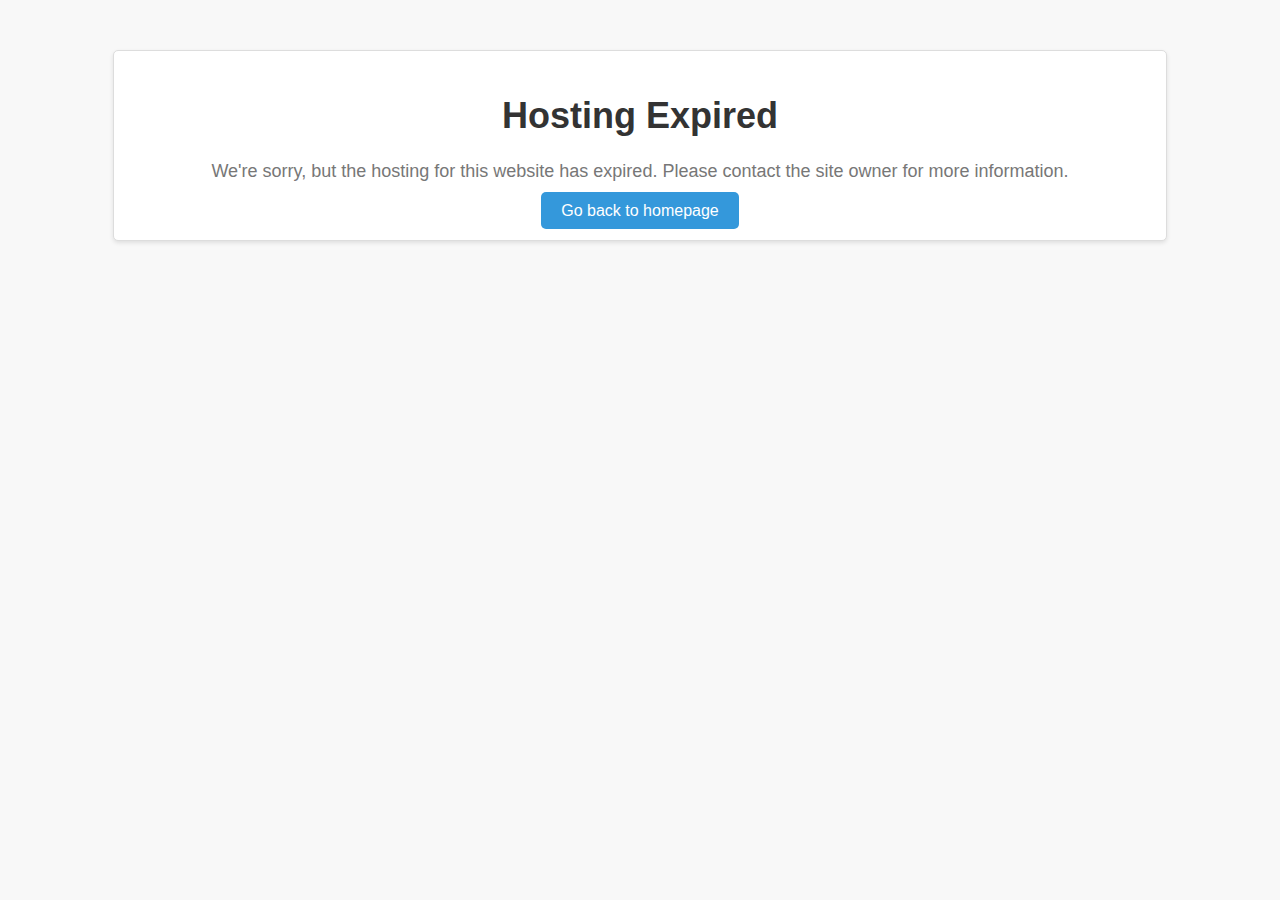
<file: index.html>
<!DOCTYPE html>
<html>
  <head>
    <meta charset="UTF-8">
    <title>Hosting Expired</title>
    <style>
      body {
        background-color: #f8f8f8;
        font-family: Arial, sans-serif;
      }
      
      #container {
        width: 80%;
        margin: auto;
        background-color: #fff;
        border: 1px solid #ddd;
        border-radius: 5px;
        box-shadow: 0px 2px 4px rgba(0, 0, 0, 0.1);
        padding: 20px;
        text-align: center;
        margin-top: 50px;
      }
      
      h1 {
        font-size: 36px;
        color: #333;
      }
      
      p {
        font-size: 18px;
        color: #777;
        margin-bottom: 20px;
      }
      
      a {
        text-decoration: none;
        color: #fff;
        background-color: #3498db;
        padding: 10px 20px;
        border-radius: 5px;
        transition: background-color 0.2s ease;
      }
      
      a:hover {
        background-color: #2980b9;
      }
    </style>
  </head>
  <body>
    <div id="container">
      <h1>Hosting Expired</h1>
      <p>We're sorry, but the hosting for this website has expired. Please contact the site owner for more information.</p>
      <a href="#">Go back to homepage</a>
    </div>
  </body>
</html>
</file>
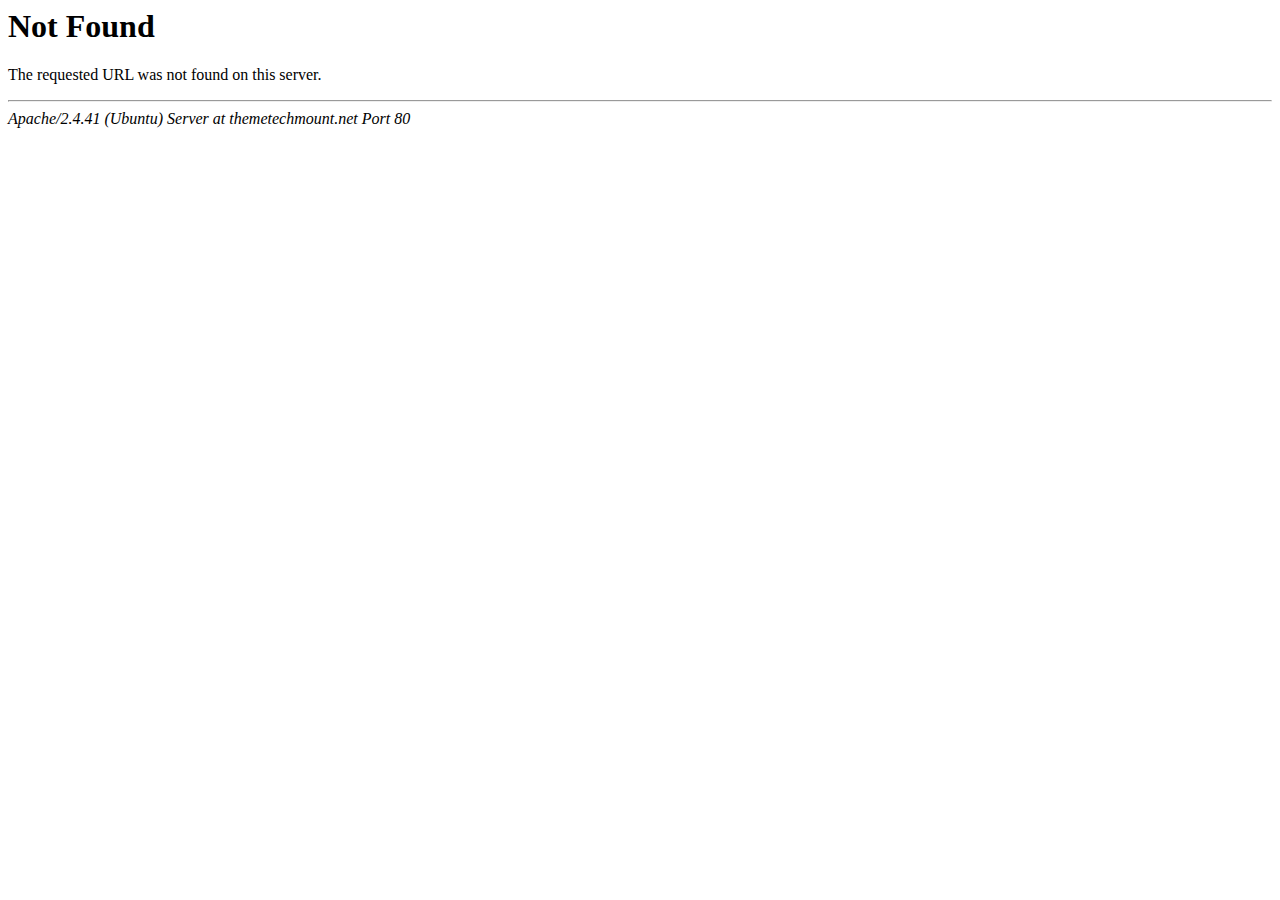
<file: css/Flaticon.html>
<!DOCTYPE HTML PUBLIC "-//IETF//DTD HTML 2.0//EN">
<html><head>
<title>404 Not Found</title>
</head><body>
<h1>Not Found</h1>
<p>The requested URL was not found on this server.</p>
<hr>
<address>Apache/2.4.41 (Ubuntu) Server at themetechmount.net Port 80</address>
</body></html>
</file>
